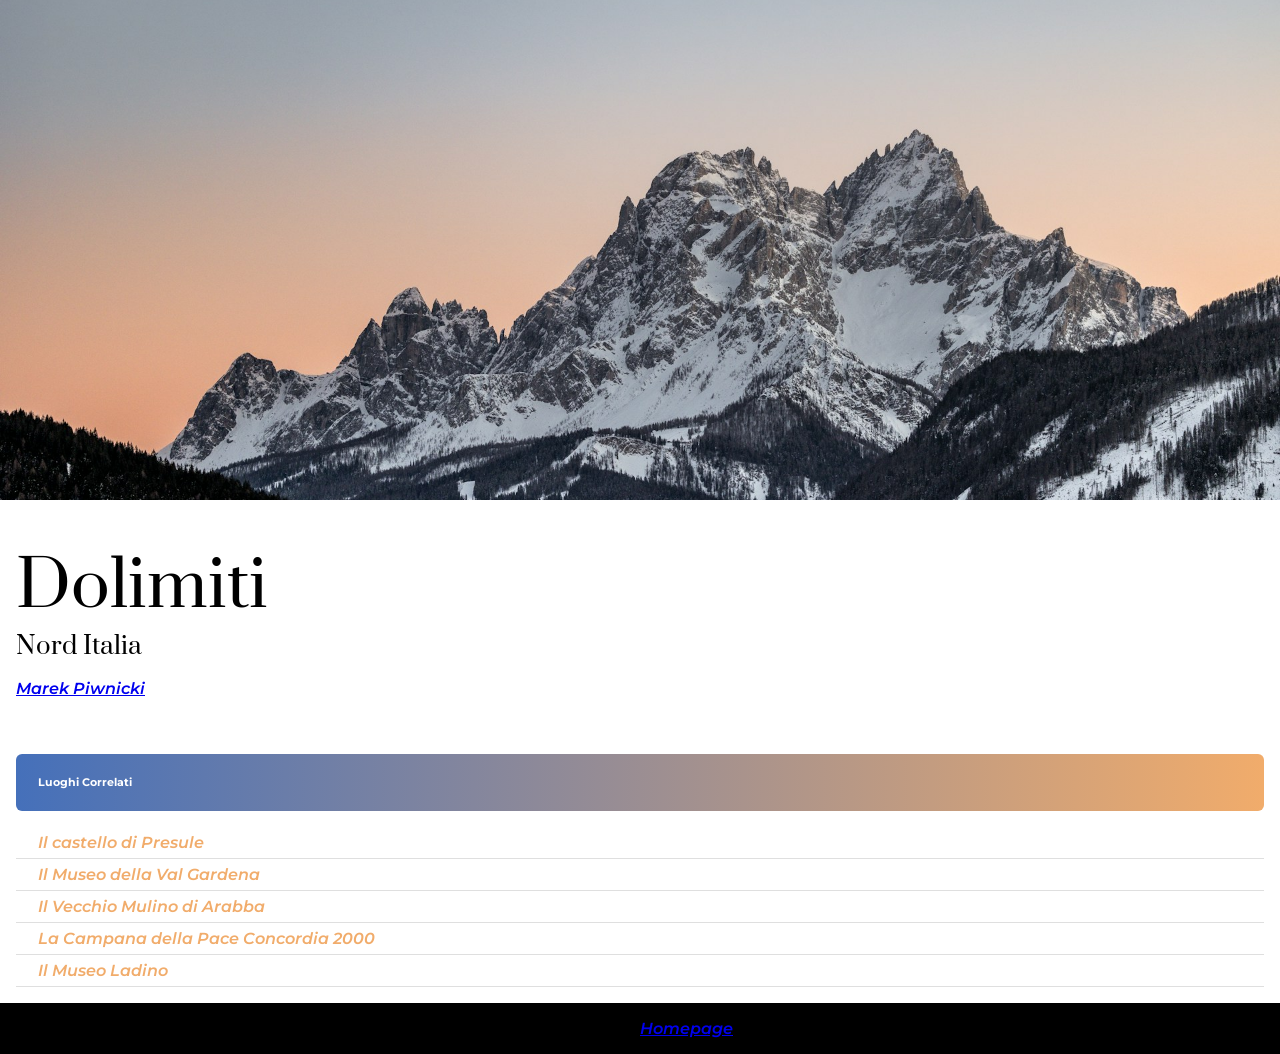
<file: index.html>
<!DOCTYPE html>
<html lang="en">

<head>
    <meta charset="UTF-8">
    <meta name="viewport" content="width=device-width, initial-scale=1.0">
    <link rel="stylesheet" href="style.css">
    <title>Esercizio CSS</title>
</head>

<body>

    <div class="image-container"></div>
    <div class="main-section">
        <h1>Dolimiti</h1>
        <h3>Nord Italia</h3>
        <a href="https://unsplash.com/it/@marekpiwnicki">
            <p>Marek Piwnicki</p>
        </a>
        <h6>Luoghi Correlati</h6>
        <ul>
            <li><a class="link-lista" href="./presule.html">Il castello di Presule</a></li>
            <li><a class="link-lista" href="./valgardena.html">Il Museo della Val Gardena</a></li>
            <li><a class="link-lista" href="./vecchiomulino.html">Il Vecchio Mulino di Arabba</a></li>
            <li><a class="link-lista" href="./campana.html">La Campana della Pace Concordia 2000</a></li>
            <li><a class="link-lista" href="./museoladino.html">Il Museo Ladino</li>
        </ul>
    </div>
    <div class="wrapper-footer">
        <a id="home-link" href="./index.html">Homepage</a>
    </div>
</body>

</html>
</file>
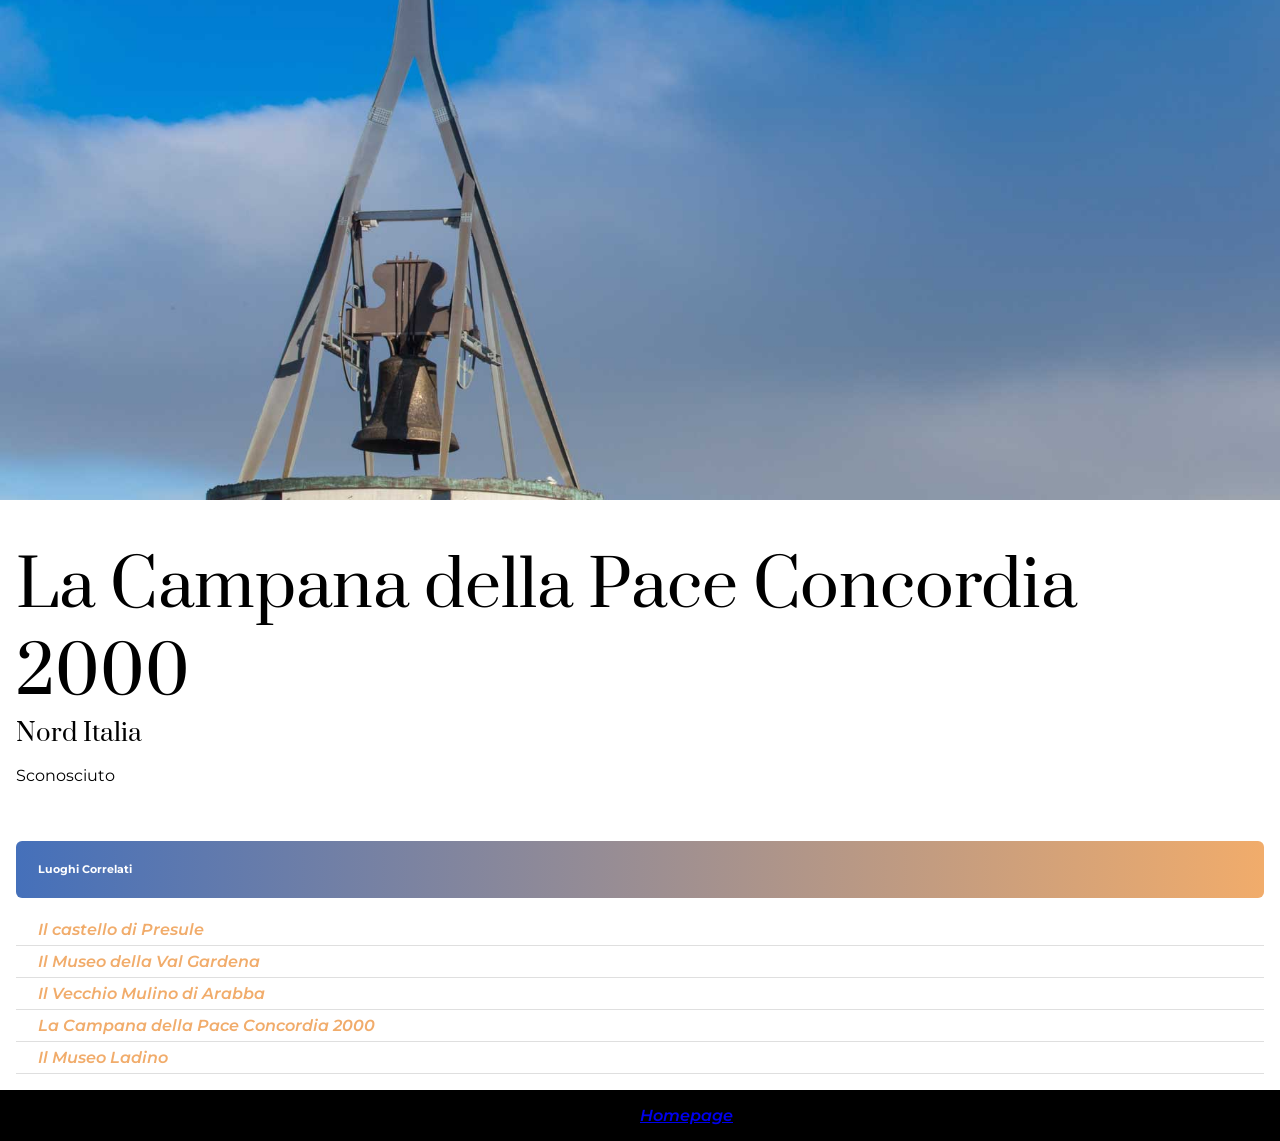
<file: campana.html>
<!DOCTYPE html>
<html lang="en">

<head>
    <meta charset="UTF-8">
    <meta name="viewport" content="width=device-width, initial-scale=1.0">
    <link rel="stylesheet" href="style.css">
    <title>Esercizio CSS</title>
</head>

<body>

    <div class="image-container-campana"></div>
    <div class="main-section">
        <h1>La Campana della Pace Concordia 2000</h1>
        <h3>Nord Italia</h3>

            <p>Sconosciuto</p>
        <h6>Luoghi Correlati</h6>
        <ul>
            <li><a class="link-lista" href="./presule.html">Il castello di Presule</a></li>
            <li><a class="link-lista" href="./valgardena.html">Il Museo della Val Gardena</a></li>
            <li><a class="link-lista" href="./vecchiomulino.html">Il Vecchio Mulino di Arabba</a></li>
            <li><a class="link-lista" href="./campana.html">La Campana della Pace Concordia 2000</a></li>
            <li><a class="link-lista" href="./museoladino.html">Il Museo Ladino</li>
        </ul>
    </div>
    <div class="wrapper-footer">
        <a id="home-link" href="./index.html">Homepage</a>
    </div>
</body>

</html>
</file>
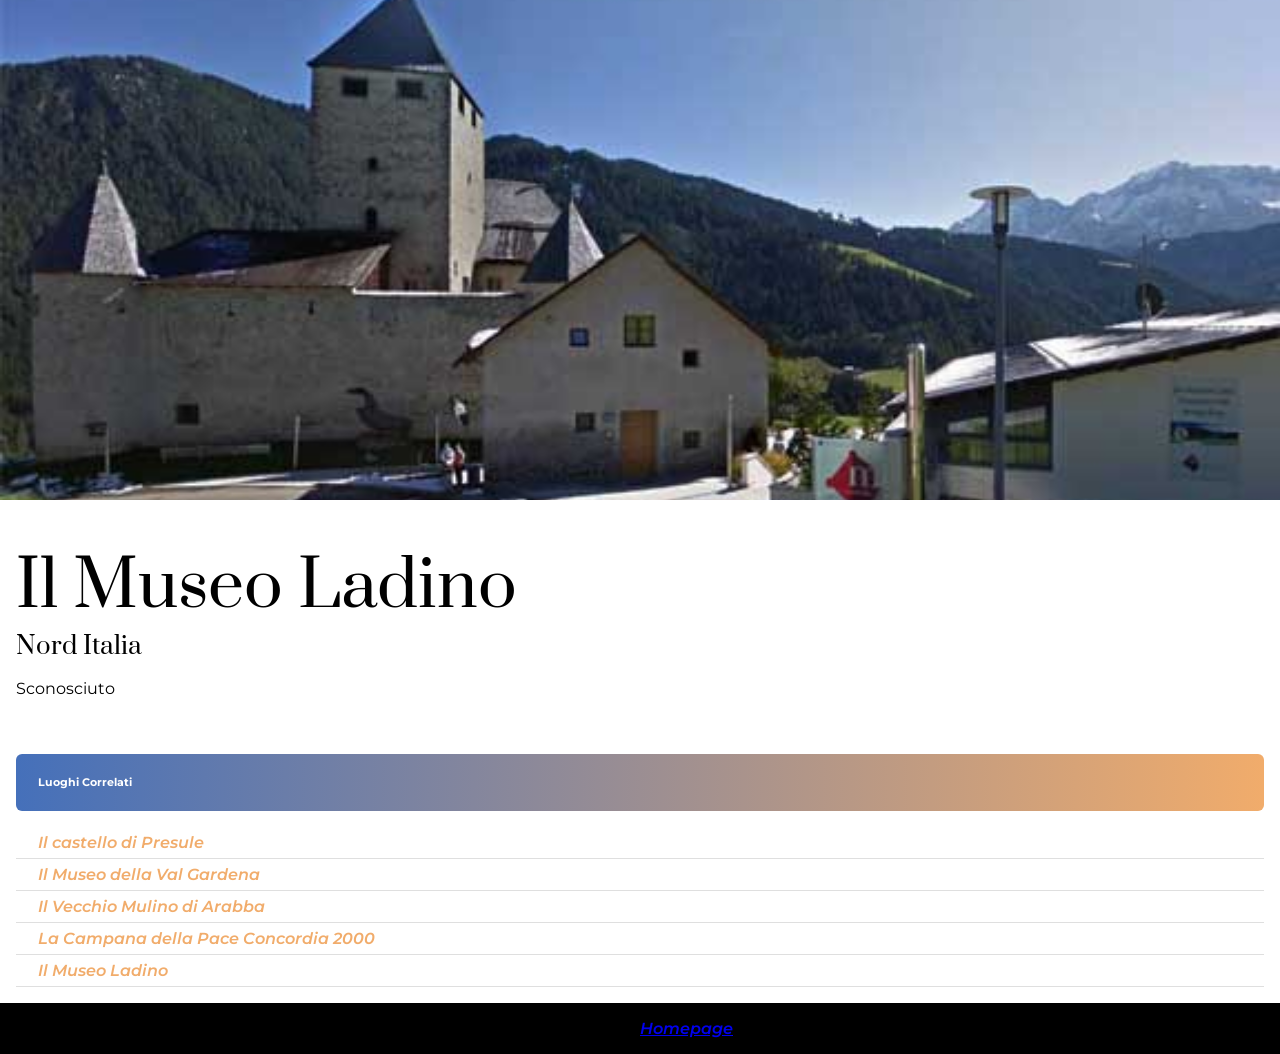
<file: museoladino.html>
<!DOCTYPE html>
<html lang="en">

<head>
    <meta charset="UTF-8">
    <meta name="viewport" content="width=device-width, initial-scale=1.0">
    <link rel="stylesheet" href="style.css">
    <title>Esercizio CSS</title>
</head>

<body>

    <div class="image-container-ladino"></div>
    <div class="main-section">
        <h1>Il Museo Ladino</h1>
        <h3>Nord Italia</h3>
       <p>Sconosciuto</p>
        <h6>Luoghi Correlati</h6>
        <ul>
            <li><a class="link-lista" href="./presule.html">Il castello di Presule</a></li>
            <li><a class="link-lista" href="./valgardena.html">Il Museo della Val Gardena</a></li>
            <li><a class="link-lista" href="./vecchiomulino.html">Il Vecchio Mulino di Arabba</a></li>
            <li><a class="link-lista" href="./campana.html">La Campana della Pace Concordia 2000</a></li>
            <li><a class="link-lista" href="./museoladino.html">Il Museo Ladino</li>
        </ul>
    </div>
    <div class="wrapper-footer">
        <a id="home-link" href="./index.html">Homepage</a>
    </div>
</body>

</html>
</file>
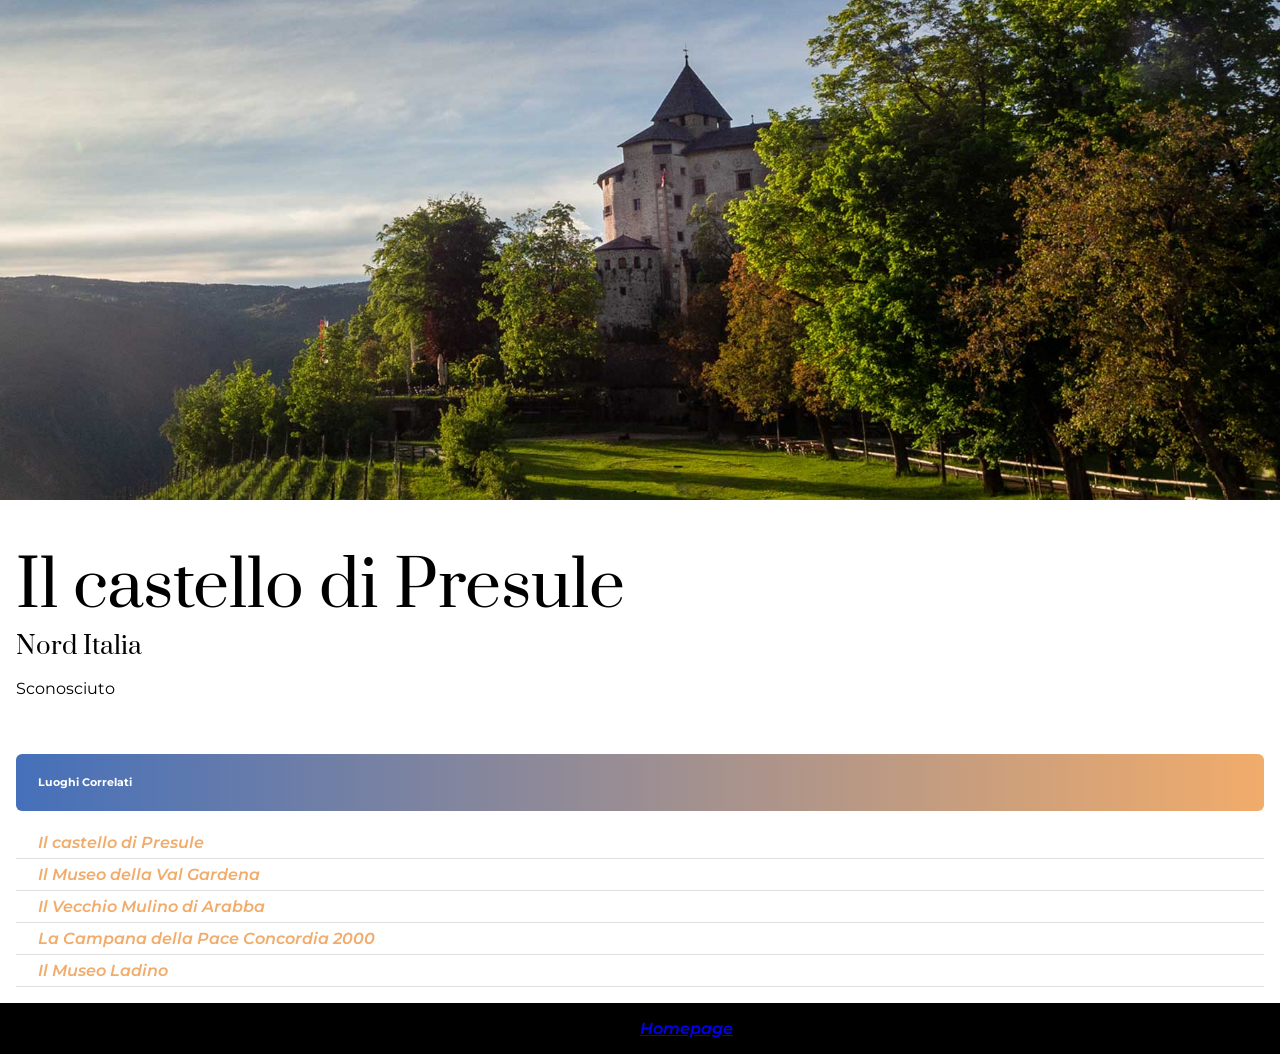
<file: presule.html>
<!DOCTYPE html>
<html lang="en">

<head>
    <meta charset="UTF-8">
    <meta name="viewport" content="width=device-width, initial-scale=1.0">
    <link rel="stylesheet" href="style.css">
    <title>Esercizio CSS</title>
</head>

<body>

    <div class="image-container-presule"></div>
    <div class="main-section">
        <h1>Il castello di Presule</h1>
        <h3>Nord Italia</h3>
       <p>Sconosciuto</p>
        <h6>Luoghi Correlati</h6>
        <ul>
            <li><a class="link-lista" href="./presule.html">Il castello di Presule</a></li>
            <li><a class="link-lista" href="./valgardena.html">Il Museo della Val Gardena</a></li>
            <li><a class="link-lista" href="./vecchiomulino.html">Il Vecchio Mulino di Arabba</a></li>
            <li><a class="link-lista" href="./campana.html">La Campana della Pace Concordia 2000</a></li>
            <li><a class="link-lista" href="./museoladino.html">Il Museo Ladino</li>
        </ul>
    </div>
    <div class="wrapper-footer">
        <a id="home-link" href="./index.html">Homepage</a>
    </div>
</body>

</html>
</file>
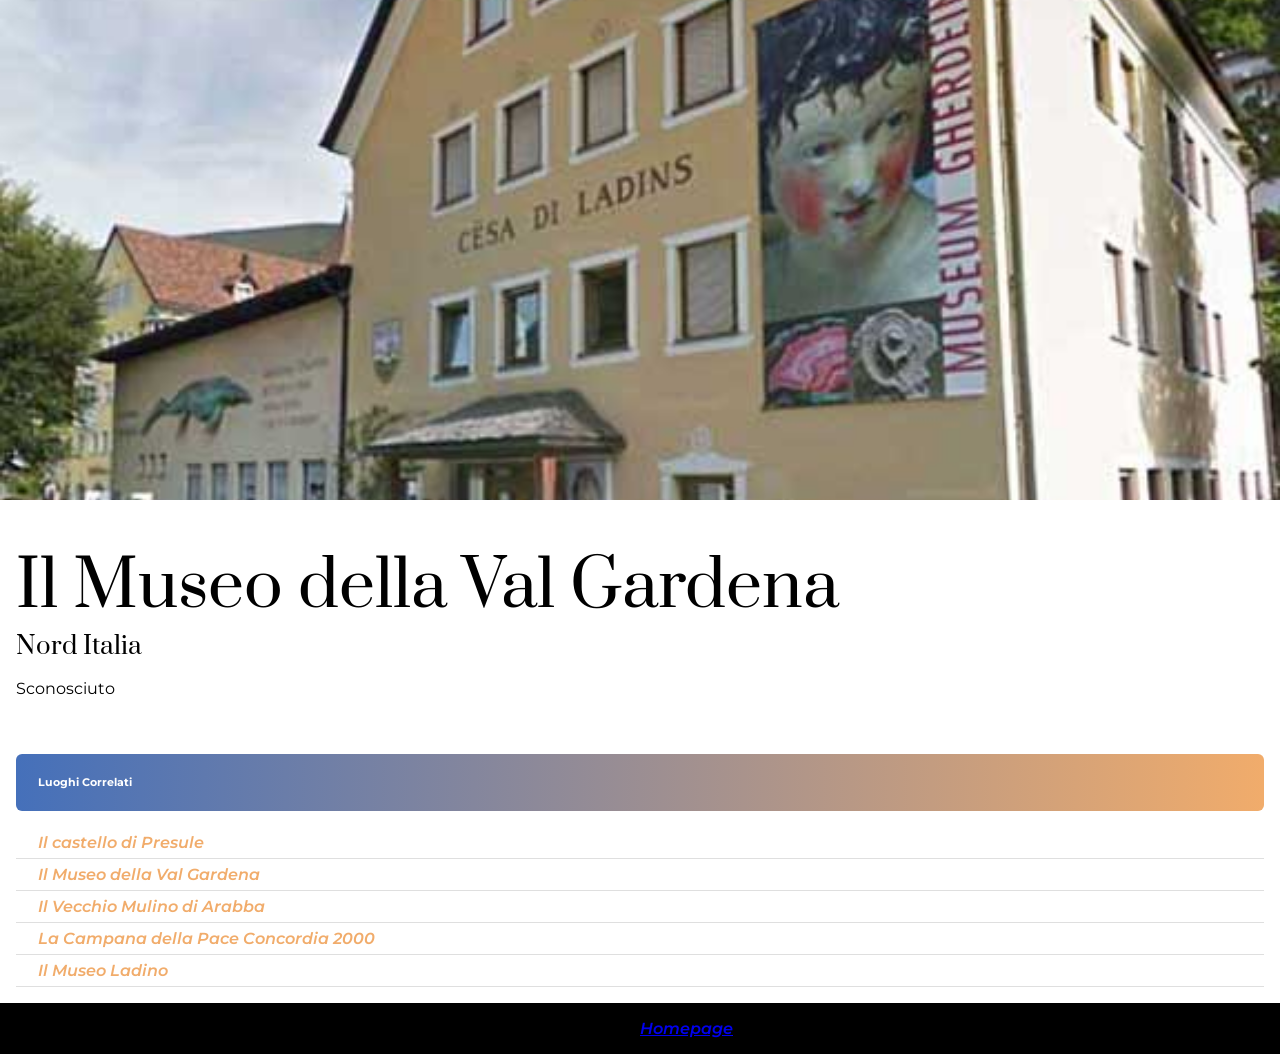
<file: valgardena.html>
<!DOCTYPE html>
<html lang="en">

<head>
    <meta charset="UTF-8">
    <meta name="viewport" content="width=device-width, initial-scale=1.0">
    <link rel="stylesheet" href="style.css">
    <title>Esercizio CSS</title>
</head>

<body>

    <div class="image-container-gardena"></div>
    <div class="main-section">
        <h1>Il Museo della Val Gardena</h1>
        <h3>Nord Italia</h3>
<p>Sconosciuto</p>
        <h6>Luoghi Correlati</h6>
        <ul>
            <li><a class="link-lista" href="./presule.html">Il castello di Presule</a></li>
            <li><a class="link-lista" href="./valgardena.html">Il Museo della Val Gardena</a></li>
            <li><a class="link-lista" href="./vecchiomulino.html">Il Vecchio Mulino di Arabba</a></li>
            <li><a class="link-lista" href="./campana.html">La Campana della Pace Concordia 2000</a></li>
            <li><a class="link-lista" href="./museoladino.html">Il Museo Ladino</li>
        </ul>
    </div>
    <div class="wrapper-footer">
        <a id="home-link" href="./index.html">Homepage</a>
    </div>
</body>

</html>
</file>
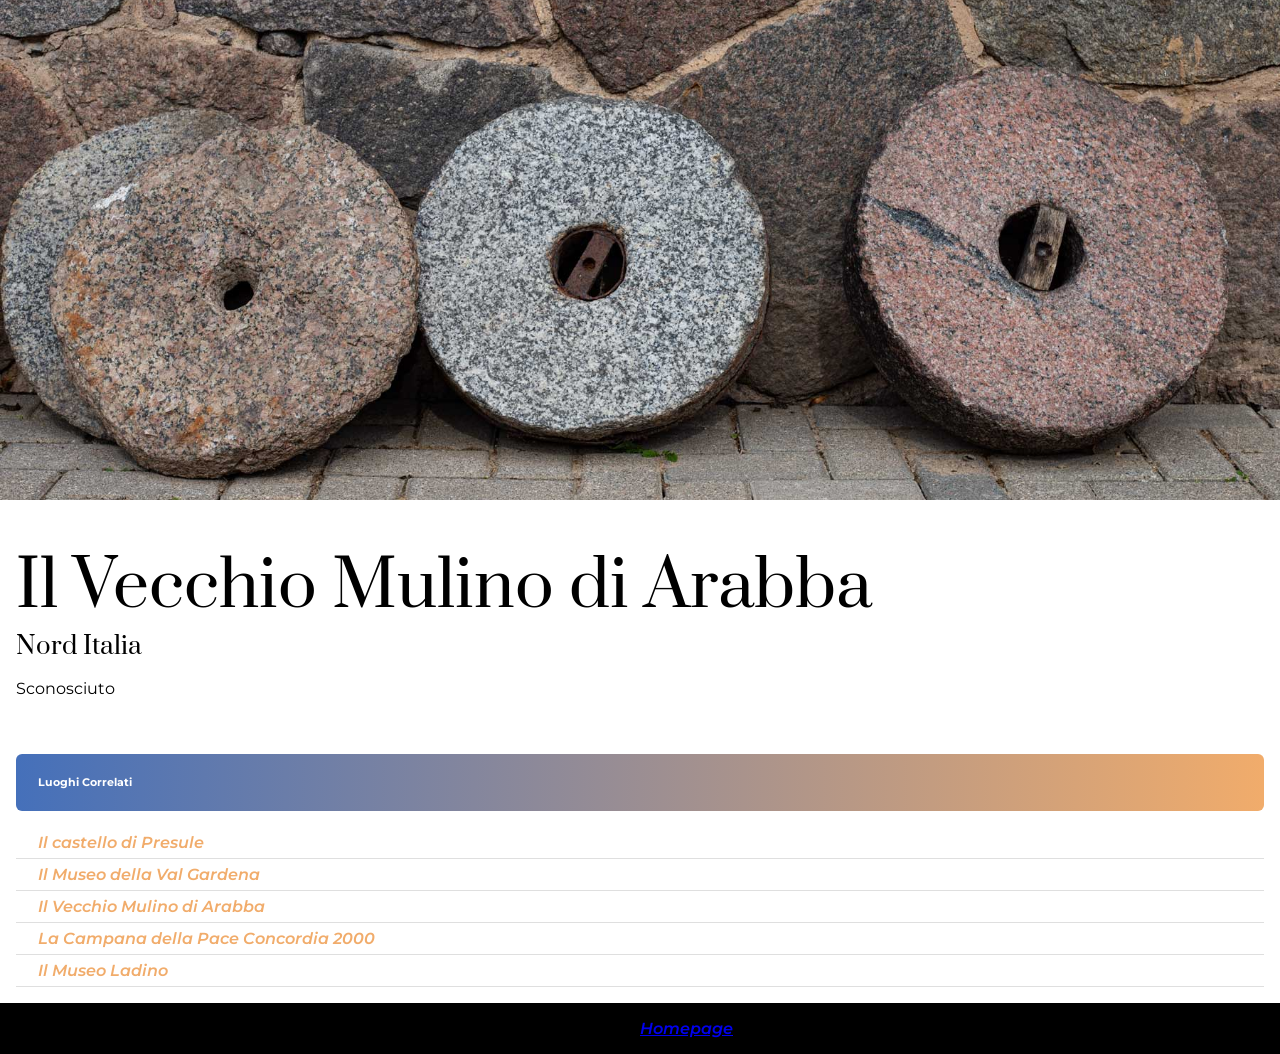
<file: vecchiomulino.html>
<!DOCTYPE html>
<html lang="en">

<head>
    <meta charset="UTF-8">
    <meta name="viewport" content="width=device-width, initial-scale=1.0">
    <link rel="stylesheet" href="style.css">
    <title>Esercizio CSS</title>
</head>

<body>

    <div class="image-container-mulino"></div>
    <div class="main-section">
        <h1>Il Vecchio Mulino di Arabba</h1>
        <h3>Nord Italia</h3>
<p>Sconosciuto</p>
        <h6>Luoghi Correlati</h6>
        <ul>
            <li><a class="link-lista" href="./presule.html">Il castello di Presule</a></li>
            <li><a class="link-lista" href="./valgardena.html">Il Museo della Val Gardena</a></li>
            <li><a class="link-lista" href="./vecchiomulino.html">Il Vecchio Mulino di Arabba</a></li>
            <li><a class="link-lista" href="./campana.html">La Campana della Pace Concordia 2000</a></li>
            <li><a class="link-lista" href="./museoladino.html">Il Museo Ladino</li>
        </ul>
    </div>
    <div class="wrapper-footer">
        <a id="home-link" href="./index.html">Homepage</a>
    </div>
</body>

</html>
</file>
<file: style.css>
@import url('https://fonts.googleapis.com/css2?family=Prata&display=swap');
@import url('https://fonts.googleapis.com/css2?family=Montserrat:ital,wght@0,100..900;1,100..900&display=swap');

body {
    margin: 0;
    font-family: "Montserrat", sans-serif;
    font-optical-sizing: auto;
    font-weight: 400;
    font-style: normal;
}

.main-section {
    padding: 0 16px;
}

h1,
h3 {
    font-family: "Prata", serif;
    margin-bottom: 0;
}

h1 {
    font-weight: 400;
    font-style: normal;
    font-size: 64px;
}

h3 {
    font-size: 24px;
    font-weight: 400;
    margin-top: 0;
}

h6 {
    padding: 22px;
    margin-bottom: 0;
    margin-top: 56px;
    color: #fff;
    border-radius: 6px;
    background-image: linear-gradient(270deg, #f1ac6b, #4570ba);
}

a {
    font-weight: 600;
    font-style: italic;
}

ul {
    padding: 0;
    list-style: none;
}

li {
    padding: 6px 0 6px 22px;
    border-bottom: 1px solid #dfdfdf;
}


.image-container {
    background-image: url("montagna.jpg");
}

.image-container-campana {
    background-image: url("campana-concordia.jpg");
}

.image-container-ladino {
    background-image: url("ciastel-de-tor.jpg");
}

.image-container-gardena {
    background-image: url("museo-val-gardena.jpg");
}

.image-container-mulino {
    background-image: url("mulino-di-arabba.jpg");
}

.image-container-presule {
    background-image: url("castello-proesels.jpg");
}

.image-container,
.image-container-campana,
.image-container-ladino,
.image-container-gardena,
.image-container-mulino,
.image-container-presule {
    height: 500px;
    background-position: center;
    background-repeat: no-repeat;
    background-size: cover;
}

.link-lista {
    text-decoration: none;
    color: #f1ac6b;
}

.wrapper-footer {
    background-color: #000;
    padding: 16px 50%;
}
</file>
